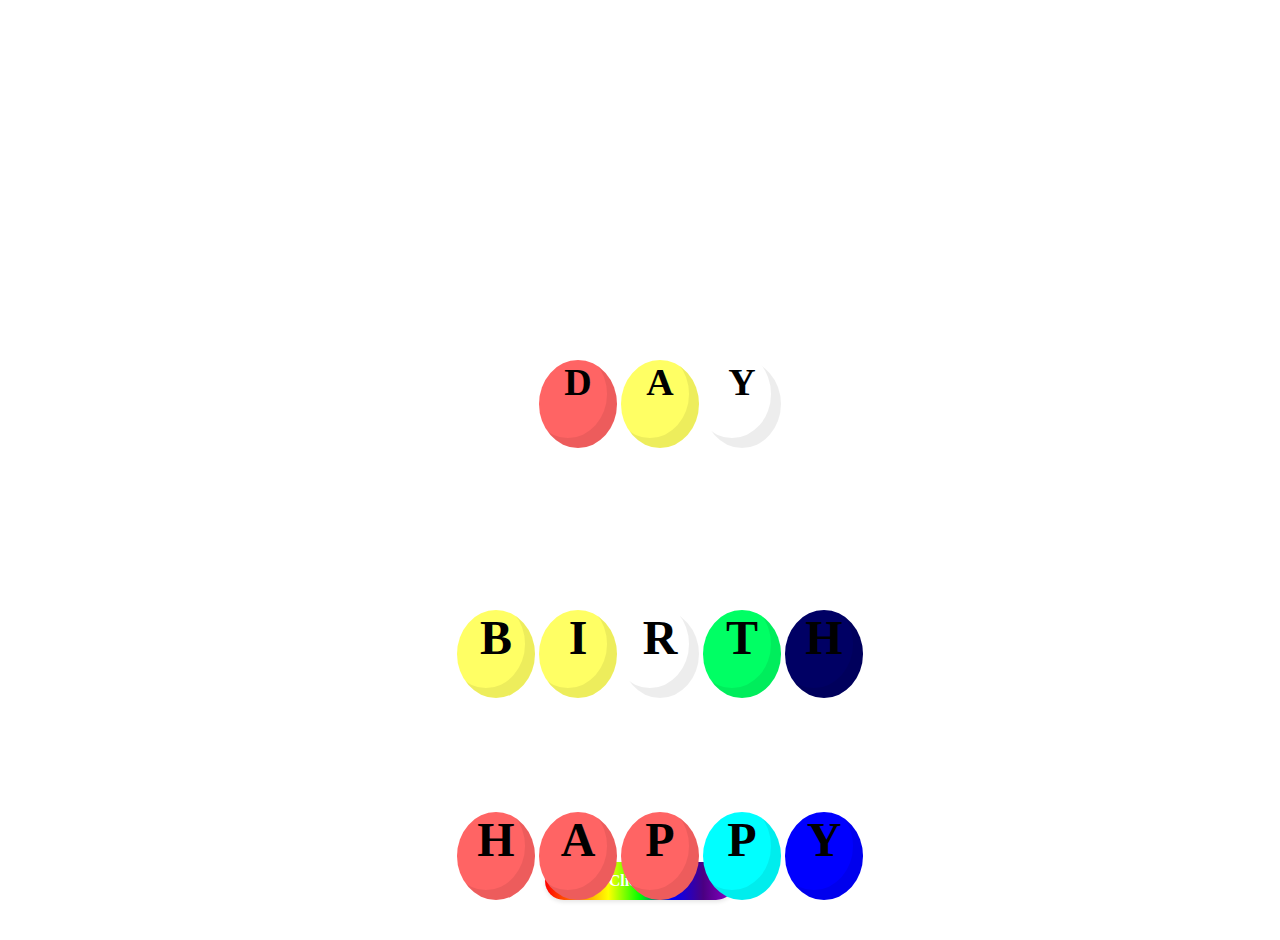
<file: ballons.html>
<!DOCTYPE html>
<html>

<head>
    <meta charset="utf-8">
    <meta name="viewport" content="width=device-width, initial-scale=1">
    <title></title>
    <style>
        body {
            margin: 20px;
            background: url("https://i.pinimg.com/564x/83/84/8e/83848e6163384ec84839e5f8bf936ebb.jpg");
            text-align: center;
            background-size: cover;
            background-position: center;
            width: 100%;
            height: 100vh;
            overflow: hidden;
            display: flex;
            flex-direction: column;
            justify-content: flex-end;
            align-items: center;
        }

        .balloon_container {
            position: relative;
            margin-bottom: 20px;
            /* Adjust spacing between balloon containers */
        }

        .balloon {
            display: inline-block;
            width: 78px;
            height: 88px;
            border-radius: 80%;
            position: relative;
            box-shadow: inset -10px -10px 0 rgba(0, 0, 0, 0.07);
            transition: transform 0.5s ease;
            z-index: 10;
            transform-origin: bottom center;
            color: black;
            font-weight: bold;
            font-family: cursive;
            cursor: pointer;
        }

        .balloon1 {
            font-size: 48px;
        }

        .balloon2 {
            font-size: 48px;
            top: -94px;
        }

        .balloon3 {
            font-size: 38px;
            top: -236px;
        }

        /* Animation keyframes */

        @keyframes balloons1 {
            0% {
                transform: translateY(100vh) rotate3d(1, 1, 1, 90deg);
                opacity: 1;
            }

            10% {
                transform: translateY(0);
                opacity: 1;
            }

            100% {
                transform: translateY(-100vh) rotate3d(1, 1, 1, 360deg);
                opacity: 1;
            }
        }

        @keyframes balloons2 {
            0% {
                transform: translateY(100vh) rotate(360deg);
                opacity: 1;
            }

            10% {
                transform: translateY(0);
                opacity: 1;
            }

            100% {
                transform: translateY(-100vh) rotate(0deg);
                opacity: 1;
            }
        }

        @keyframes balloons3 {
            0% {
                transform: translateY(100vh) rotate(360deg);
                opacity: 1;
            }

            10% {
                transform: translateY(0);
                opacity: 1;
            }

            100% {
                transform: translateY(-100vh) rotate(0deg);
                opacity: 1;
            }
        }

        /* Fill the color & set the animation duration and delay */

        .balloon1:nth-child(1) {
            background: rgba(255, 100, 100);
            animation: balloons1 10s ease-in-out 0s infinite;
        }

        .balloon1:nth-child(2) {
            background: rgba(255, 100, 100);
            animation: balloons1 10s ease-in-out 3s infinite;
        }

        .balloon1:nth-child(3) {
            background: rgba(255, 100, 100);
            animation: balloons1 10s ease-in-out 6s infinite;
        }

        .balloon1:nth-child(4) {
            background: rgba(0, 255, 255);
            animation: balloons1 10s ease-in-out 9s infinite;
        }

        .balloon1:nth-child(5) {
            background: rgba(0, 0, 255);
            animation: balloons1 10s ease-in-out 12s infinite;
        }

        .balloon2:nth-child(1) {
            background: rgba(255, 255, 100);
            animation: balloons2 10s ease-in-out 15s infinite;
        }

        .balloon2:nth-child(2) {
            background: rgba(255, 255, 100);
            animation: balloons2 10s ease-in-out 18s infinite;
        }

        .balloon2:nth-child(3) {
            background: rgba(255, 255, 255);
            animation: balloons2 10s ease-in-out 21s infinite;
        }

        .balloon2:nth-child(4) {
            background: rgba(0, 255, 100);
            animation: balloons2 10s ease-in-out 24s infinite;
        }

        .balloon2:nth-child(5) {
            background: rgba(0, 0, 100);
            animation: balloons2 10s ease-in-out 27s infinite;
        }

        .balloon3:nth-child(1) {
            background: rgba(255, 100, 100);
            animation: balloons3 10s ease-in-out 30s infinite;
        }

        .balloon3:nth-child(2) {
            background: rgba(255, 255, 100);
            animation: balloons3 10s ease-in-out 33s infinite;
        }

        .balloon3:nth-child(3) {
            background: rgba(255, 255, 255);
            animation: balloons3 10s ease-in-out 36s infinite;
        }

        .balloon:hover {
            display: none;
        }
        .round-multicolored-button {
    position: absolute;
    bottom: 0;
    left: 50%;
    transform: translateX(-50%);
    width: 150px;
    /* Adjust width as needed */
    padding: 10px 20px;
    border-radius: 50px;
    /* Ensure the border-radius is half of the height for a perfect circle */
    background-image: linear-gradient(to right, #FF0000, #FF7F00, #FFFF00, #00FF00, #0000FF, #4B0082, #9400D3);
    /* You can adjust these colors to your preference */
    color: #ffffff;
    /* Text color */
    text-align: center;
    text-decoration: none;
    font-size: 16px;
    font-weight: bold;
    border: none;
    /* Remove border */
    cursor: pointer;
    box-shadow: 0 2px 4px rgba(0, 0, 0, 0.1);
    /* Optional: Add shadow for depth */
    transition: background-image 0.3s ease;
    /* Optional: Add transition for smooth effect */
}

.round-multicolored-button:hover {
    background-image: linear-gradient(to right, #9400D3, #4B0082, #0000FF, #00FF00, #FFFF00, #FF7F00, #FF0000);
    /* Reverse gradient on hover */
}
    </style>
</head>

<body>
    <div class="balloon_container">
        <div class="balloon balloon3">D</div>
        <div class="balloon balloon3">A</div>
        <div class="balloon balloon3">Y</div>
    </div>
    <div class="balloon_container">
        <div class="balloon balloon2">B</div>
        <div class="balloon balloon2">I</div>
        <div class="balloon balloon2">R</div>
        <div class="balloon balloon2">T</div>
        <div class="balloon balloon2">H</div>
    </div>
    <div class="balloon_container">
        <div class="balloon balloon1">H</div>
        <div class="balloon balloon1">A</div>
        <div class="balloon balloon1">P</div>
        <div class="balloon balloon1">P</div>
        <div class="balloon balloon1">Y</div>
    </div>
    <a href="box.html" class="round-multicolored-button">Click Me</a>
    <script>
        document.querySelectorAll('.balloon').forEach(function(balloon) {
            balloon.style.display = 'inline-block'; // Show balloons initially
            balloon.addEventListener('animationstart', function() {
                balloon.classList.add('show');
            });
            balloon.addEventListener('click', function() {
                balloon.style.display = 'none';
            });
        });
    </script>
</body>

</html>
</file>
